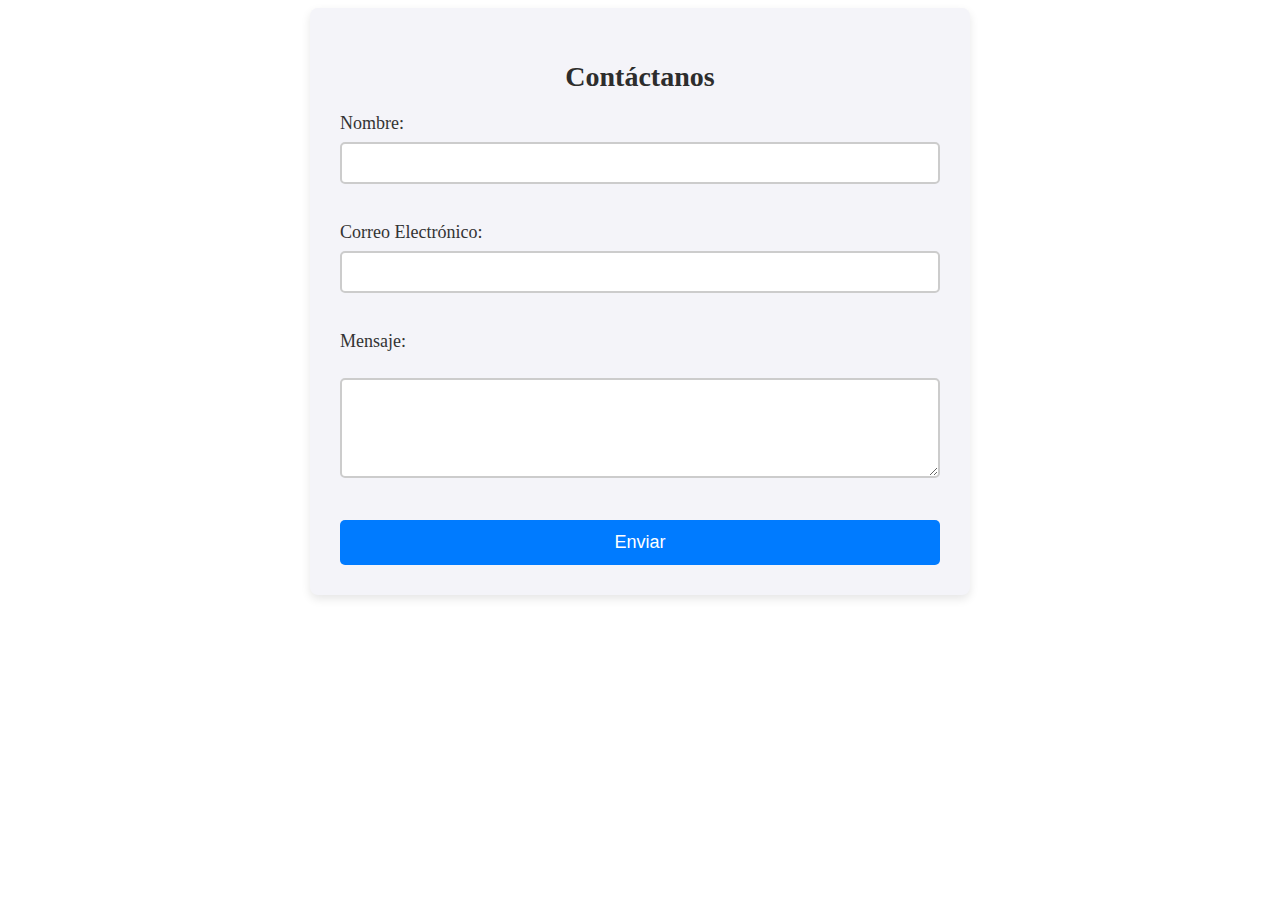
<file: proyectos_hmtl/contacto.html>
<!DOCTYPE html>
<html lang="en">
<head>
    <meta charset="UTF-8">
    <meta name="viewport" content="width=device-width, initial-scale=1.0">
    <title>Contacto</title>
    <link rel="stylesheet" href="enviar_mensaje.php">
    
    <style>
#contacto {
    background-color: #f4f4f9;  /* Fondo suave */
    padding: 30px;
    border-radius: 8px;
    max-width: 600px;
    margin: 0 auto;
    box-shadow: 0 4px 10px rgba(0, 0, 0, 0.1);
}

#contacto h2 {
    text-align: center;
    color: #2d2d2d;
    font-size: 28px;
    margin-bottom: 20px;
}

/* Estilo para las etiquetas */
#contacto label {
    font-size: 18px;
    color: #333;
    display: block;
    margin-bottom: 8px;
}

/* Estilo para los campos de entrada */
#contacto input[type="text"],
#contacto input[type="email"],
#contacto textarea {
    width: 100%;
    padding: 10px;
    margin-bottom: 20px;
    border: 2px solid #ccc;
    border-radius: 5px;
    font-size: 16px;
    box-sizing: border-box;
}

#contacto input[type="text"]:focus,
#contacto input[type="email"]:focus,
#contacto textarea:focus {
    border-color: #007BFF;
    outline: none;
}

/* Estilo para el botón */
#contacto button {
    background-color: #007BFF;
    color: white;
    padding: 12px 20px;
    border: none;
    border-radius: 5px;
    font-size: 18px;
    cursor: pointer;
    width: 100%;
}

#contacto button:hover {
    background-color: #0056b3;
}

/* Estilo para los saltos de línea */
#contacto br {
    margin-bottom: 20px;
}
</style>
</head>
<body>
    <section id="contacto">
        <h2>Contáctanos</h2>
        <form action="enviar_mensaje.php" method="POST">
            <label for="nombre">Nombre:</label>
            <input type="text" id="nombre" name="nombre" required><br><br>
    
            <label for="email">Correo Electrónico:</label>
            <input type="email" id="email" name="email" required><br><br>
    
            <label for="mensaje">Mensaje:</label><br>
            <textarea id="mensaje" name="mensaje" rows="4" required></textarea><br><br>
    
            <button type="submit">Enviar</button>
        </form>
    </section>
    
</body>
</html>
</file>
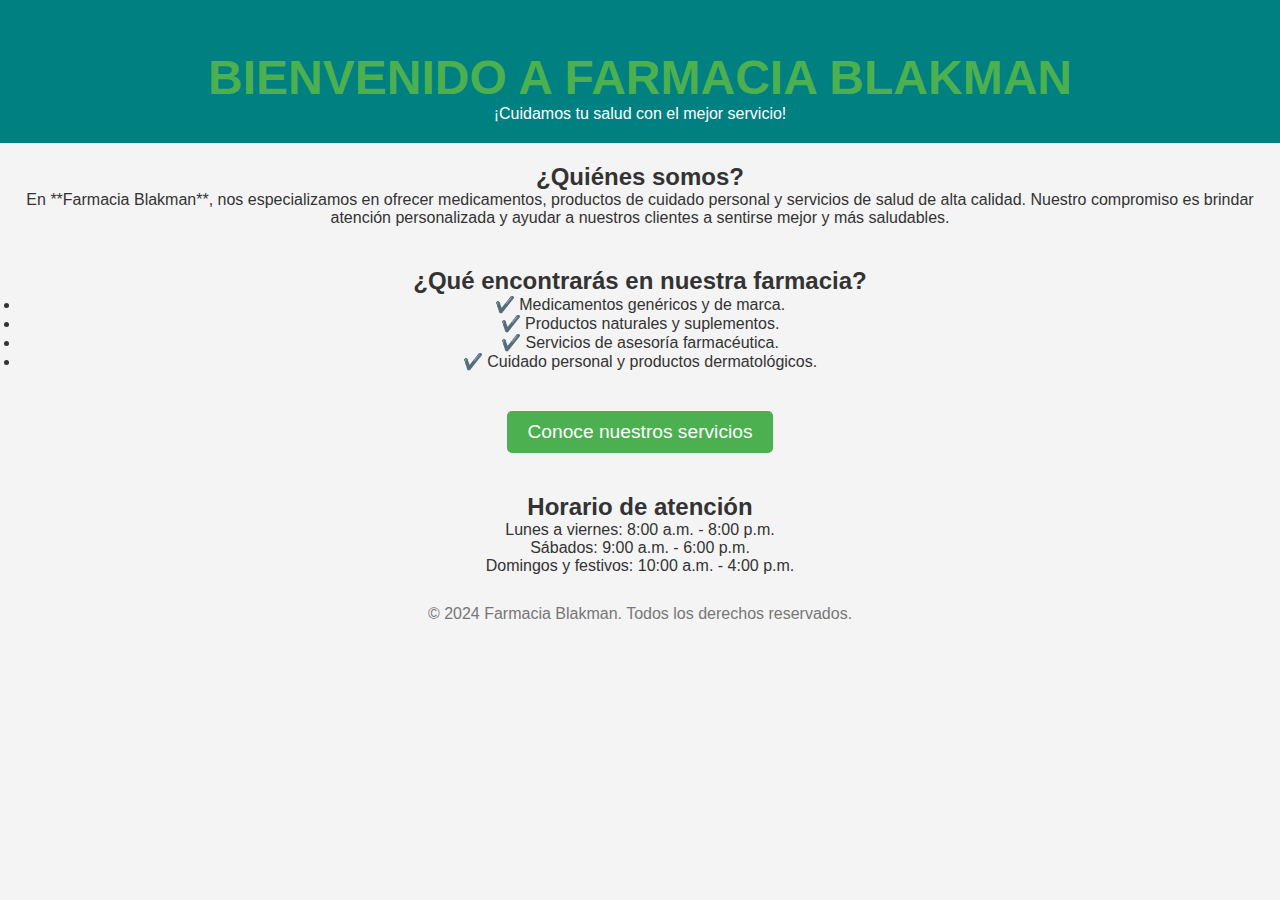
<file: proyectos_hmtl/inicio.html>
<!DOCTYPE html>
<html lang="en">
<head>
    <meta charset="UTF-8">
    <meta name="viewport" content="width=device-width, initial-scale=1.0">
    <title>INICIO</title>
    <link rel="stylesheet" href="styles.css">
</head>
<body>
    <header>
        <h1>Bienvenido a Farmacia Blakman</h1>
        <p>¡Cuidamos tu salud con el mejor servicio!</p>
        
    </header>
    <section>
        <h2>¿Quiénes somos?</h2>
        <p>En **Farmacia Blakman**, nos especializamos en ofrecer medicamentos, productos de cuidado personal y servicios de salud de alta calidad. Nuestro compromiso es brindar atención personalizada y ayudar a nuestros clientes a sentirse mejor y más saludables.</p>

    </section>
    <section>
        <h2>¿Qué encontrarás en nuestra farmacia?</h2>
        <ul>
            <li>✔️ Medicamentos genéricos y de marca.</li>
            <li>✔️ Productos naturales y suplementos.</li>
            <li>✔️ Servicios de asesoría farmacéutica.</li>
            <li>✔️ Cuidado personal y productos dermatológicos.</li>

        </ul>
        <a href="servicios.html" class="btn">Conoce nuestros servicios</a>
    </section>
    <section>
        <h2>Horario de atención</h2>
        <p>Lunes a viernes: 8:00 a.m. - 8:00 p.m.</p>
        <p>Sábados: 9:00 a.m. - 6:00 p.m.</p>
        <p>Domingos y festivos: 10:00 a.m. - 4:00 p.m.</p>
    </section>
    <footer style="text-align:center; padding: 10px; background-color: #f4f4f4; color: #777;">
        <p>&copy; 2024 Farmacia Blakman. Todos los derechos reservados.</p>
    </footer>
</body>
</html>
</file>
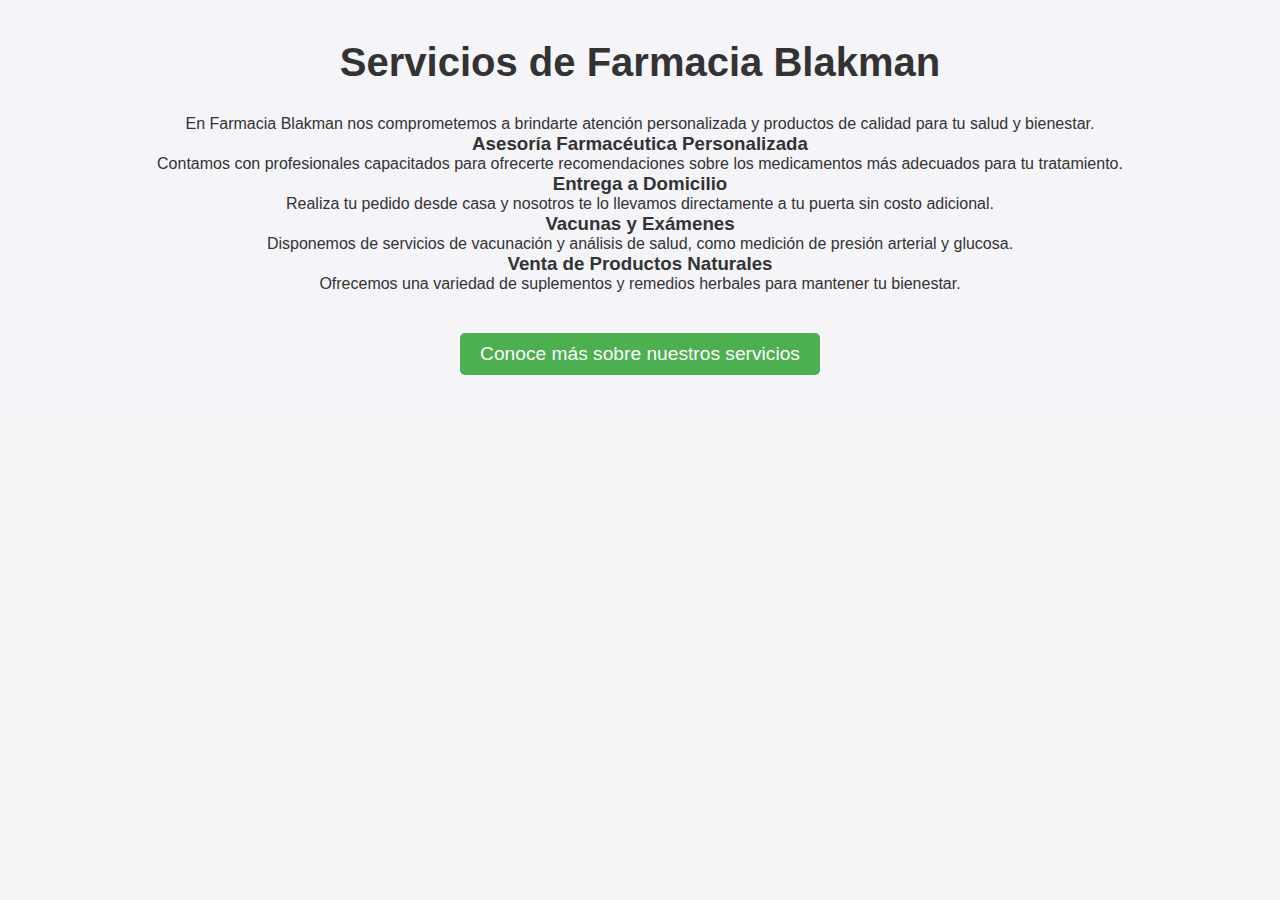
<file: proyectos_hmtl/servicios.html>
<!DOCTYPE html>
<html lang="en">
<head>
    <meta charset="UTF-8">
    <meta name="viewport" content="width=device-width, initial-scale=1.0">
    <title>SERVICIOS</title>
    <link rel="stylesheet" href="styles.css">
</head>
<body>
    <section id="servicios">
        <h2>Servicios de Farmacia Blakman</h2>
        <p>En Farmacia Blakman nos comprometemos a brindarte atención personalizada y productos de calidad para tu salud y bienestar.</p>
        <div class="servicio-container">
        <div class="Servicios">
            <h3>Asesoría Farmacéutica Personalizada</h3>
            <p>Contamos con profesionales capacitados para ofrecerte recomendaciones sobre los medicamentos más adecuados para tu tratamiento.</p>

        </div>
        <div class="servicios">
            <h3>Entrega a Domicilio</h3>
        <p>Realiza tu pedido desde casa y nosotros te lo llevamos directamente a tu puerta sin costo adicional.</p>
        </div>
        <div class="servicios">
            <h3>Vacunas y Exámenes</h3>
            <p>Disponemos de servicios de vacunación y análisis de salud, como medición de presión arterial y glucosa.</p>

        </div>
        <div class="servicios">
            <h3>Venta de Productos Naturales</h3>
            <p>Ofrecemos una variedad de suplementos y remedios herbales para mantener tu bienestar.</p>
        </div><a href="contacto.html" class="btn">Conoce más sobre nuestros servicios</a>
</div>
    </section>

    
</body>
</html>
</file>
<file: proyectos_hmtl/styles.css>
/* Reseteo de márgenes y padding */
* {
    margin: 0;
    padding: 0;
    box-sizing: border-box;
}

/* Fondo general de la página */
body {
    font-family: 'Arial', sans-serif;
    background-color: #f0f0f0;
    color: #333;
    text-align: center;
}

/* Estilos para el título principal */
h1 {
    color: #4CAF50; /* Verde brillante para el título */
    font-size: 3em;
    margin-top: 30px;
    text-transform: uppercase;
    font-weight: bold;
}

/* Estilos para la barra de navegación */
nav {
    background-color: #333; /* Fondo oscuro para el menú */
    padding: 10px 0;
}

nav ul {
    list-style-type: none;
}

nav ul li {
    display: inline-block;
    margin: 0 20px; /* Espaciado entre los elementos del menú */
}

nav ul li a {
    text-decoration: none;
    color: #00FF00; /* Color verde brillante para los enlaces */
    font-size: 1.5em;
    font-weight: bold;
    transition: color 0.3s ease, transform 0.3s ease; /* Transición suave para los efectos */
}

nav ul li a:hover {
    color: #4CAF50; /* Cambiar a verde más oscuro al hacer hover */
    transform: scale(1.1); /* Efecto de aumentar tamaño */
}

/* Fondo para el menú */
#menu {
    background-color: #2d2d2d;
    background-image: url(imagenes/farmacia.jpg) ;
    background-size: cover; /* Hace que la imagen cubra completamente el área */
    background-position: center; /* Centra la imagen en el área */
    background-repeat: no-repeat; /* Evita que la imagen se repita */
    background-attachment: fixed; /* Mantiene la imagen fija al hacer scroll */
}
    

/* Añadir un pequeño margen inferior al menú */
nav ul li {
    margin-bottom: 20px;
}

/* Media Queries para responsividad (pantallas pequeñas) */
@media (max-width: 768px) {
    h1 {
        font-size: 2.5em;
    }

    nav ul li {
        display: block;
        margin-bottom: 10px;
    }
}
            
  
  body {
    font-family: Arial, sans-serif;
    background-color: #f4f4f4;
    color: #333;
    margin: 0;
    padding: 0;
}
header {
    background-color: #008080;
    color: white;
    padding: 20px;
    text-align: center;
}
section {
    padding: 20px;
}
.btn {
    display: inline-block;
    margin-top: 10px;
    padding: 10px 20px;
    background-color: #008080;
    color: white;
    text-decoration: none;
    border-radius: 5px;
}
.btn:hover {
    background-color: #005959;
}
#servicios {
    background-color: #f4f4f9;
    padding: 40px 20px;
    text-align: center;
}

#servicios h2 {
    font-size: 2.5em;
    color: #333;
    margin-bottom: 30px;
    font-family: 'Arial', sans-serif;
    font-weight: bold;
}

.servicios-container {
    display: grid;
    grid-template-columns: repeat(auto-fill, minmax(250px, 1fr));
    gap: 20px;
    margin-top: 30px;
}

.servicio {
    background-color: #fff;
    padding: 20px;
    border-radius: 10px;
    box-shadow: 0 4px 10px rgba(0, 0, 0, 0.1);
    transition: all 0.3s ease;
}

.servicio:hover {
    transform: translateY(-10px);
    box-shadow: 0 6px 20px rgba(0, 0, 0, 0.2);
}

.servicio h3 {
    color: #4CAF50;
    font-size: 1.8em;
    margin-bottom: 10px;
    font-family: 'Arial', sans-serif;
}

.servicio p {
    color: #555;
    font-size: 1em;
    line-height: 1.6;
    font-family: 'Arial', sans-serif;
}

.btn {
    display: inline-block;
    padding: 10px 20px;
    background-color: #4CAF50;
    color: #fff;
    font-size: 1.2em;
    text-decoration: none;
    border-radius: 5px;
    margin-top: 40px;
    transition: background-color 0.3s ease;
}

.btn:hover {
    background-color: #45a049;
}
</file>
